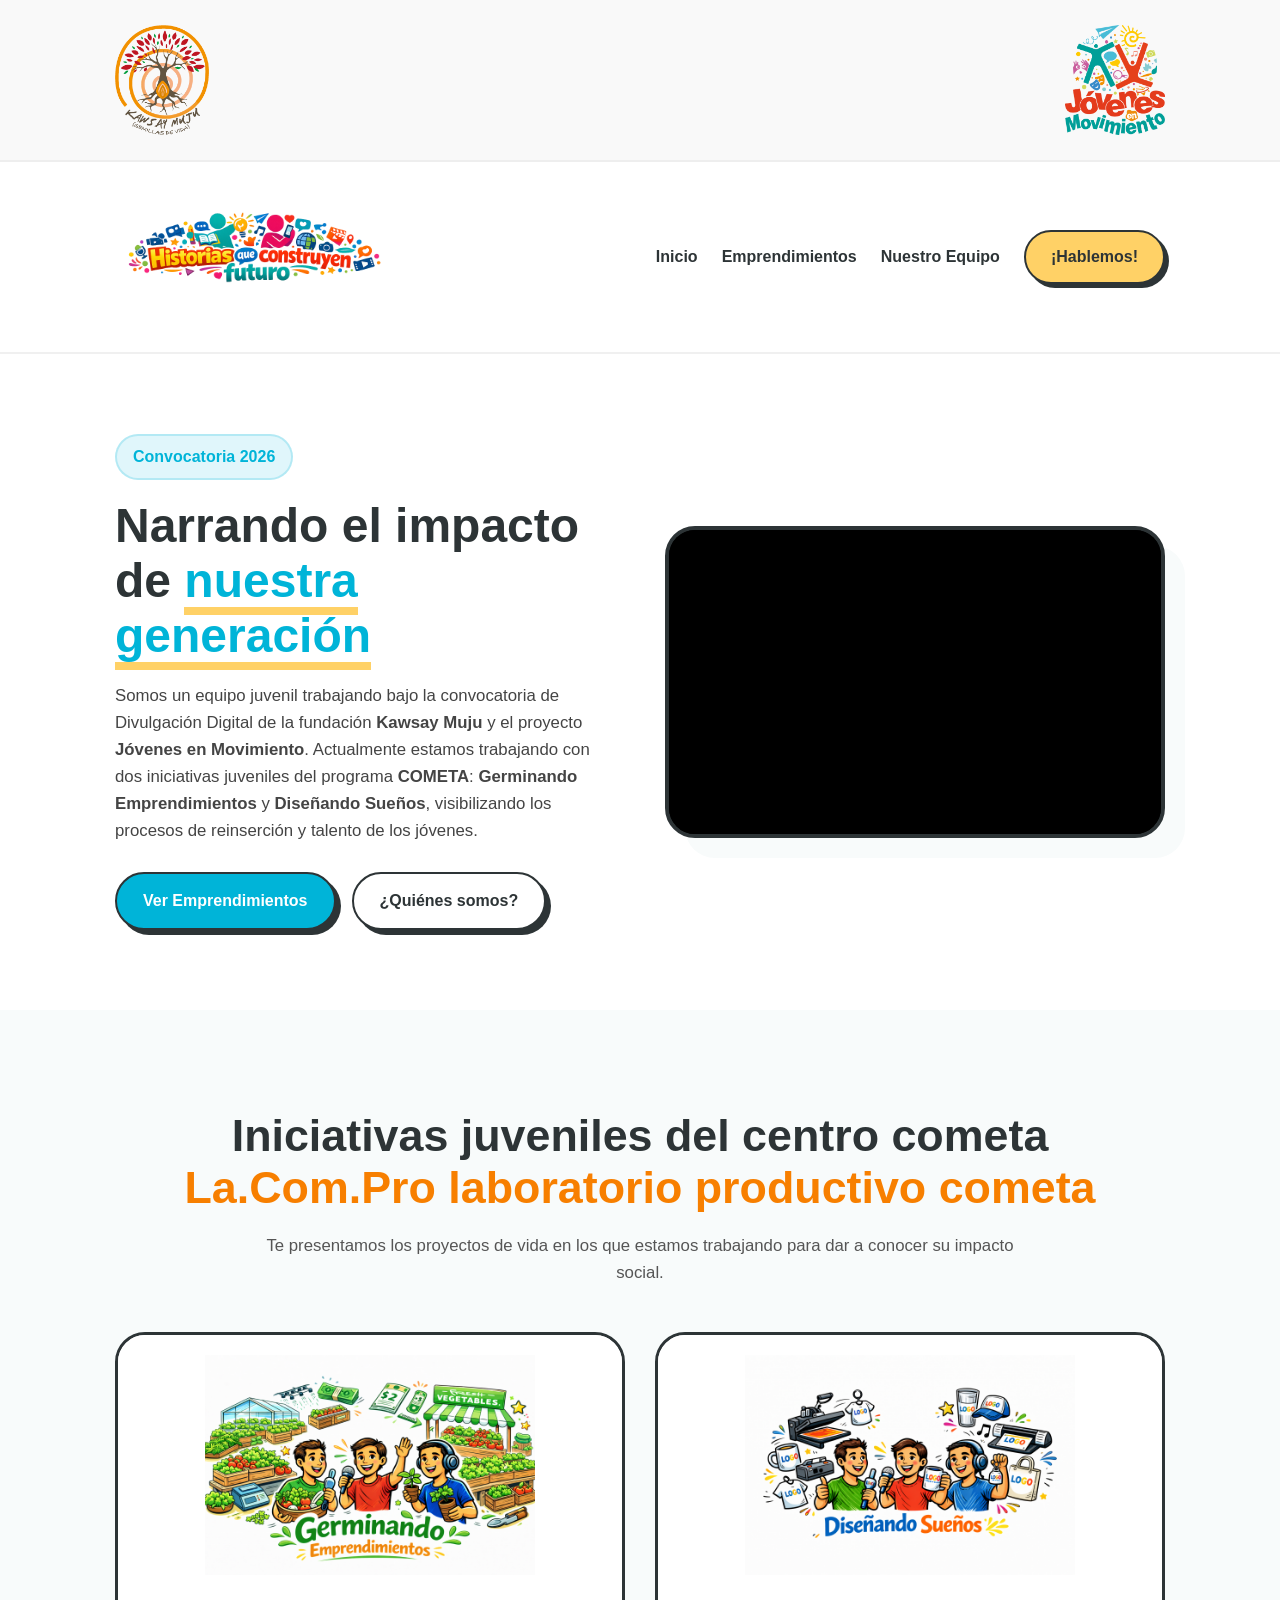
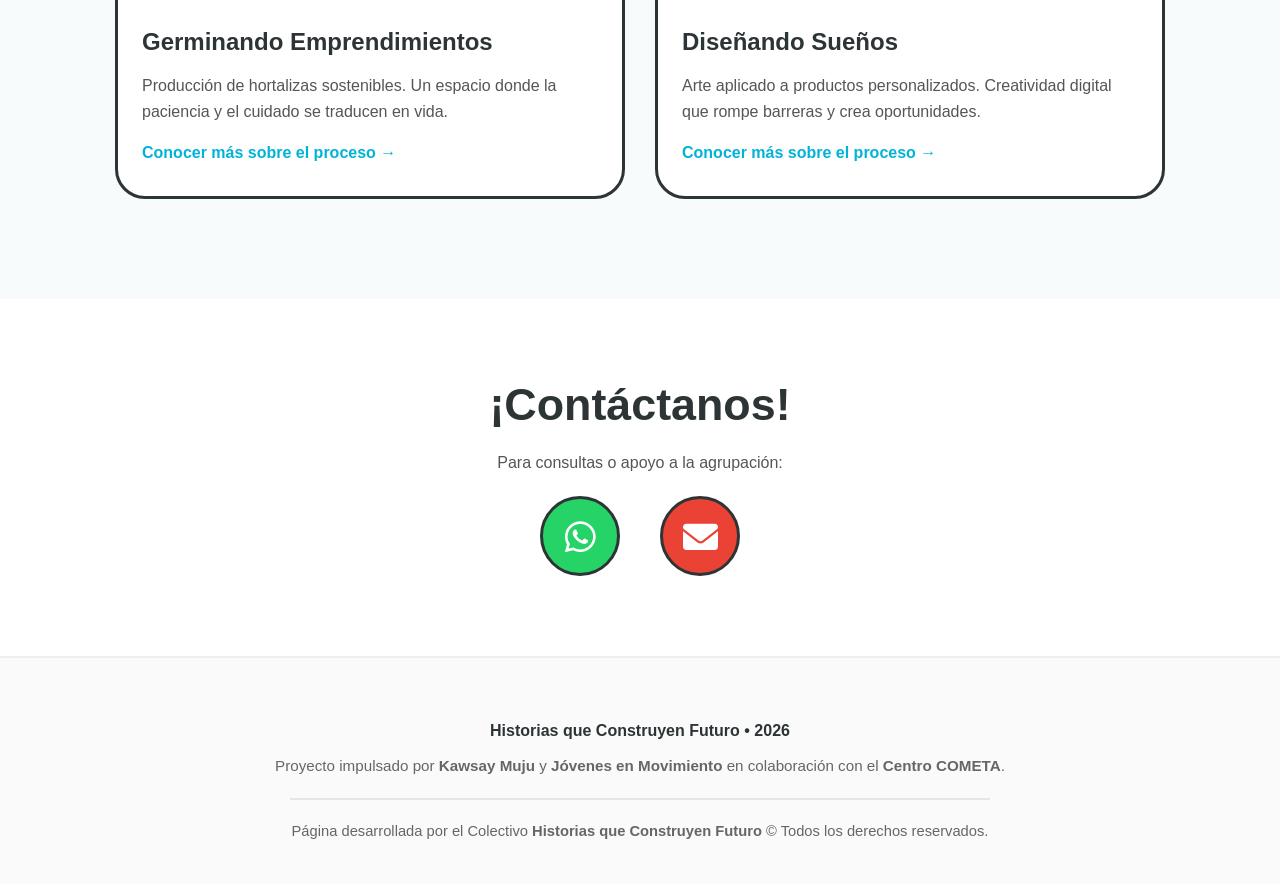
<file: index.html>
<!DOCTYPE html>
<html lang="es">
<head>
    <meta charset="UTF-8">
    <meta name="viewport" content="width=device-width, initial-scale=1.0">
    <title>Historias que Construyen Futuro | 2026</title>
    <link rel="stylesheet" href="index.css">
    <link rel="stylesheet" href="https://cdnjs.cloudflare.com/ajax/libs/font-awesome/6.0.0/css/all.min.css">
</head>
<body>

    <div class="top-bar">
        <div class="container top-flex">
            <a href="https://www.facebook.com/KawsayMuju/" target="_blank" class="link-logo logo-left">
                <img src="imagenes/Logo Kawsay Muju.png" alt="Kawsay Muju" class="ong-logo-large">
            </a>

            <a href="https://www.facebook.com/share/1DywEsahgf/" target="_blank" class="link-logo logo-right">
                <img src="imagenes/Logo JeM sin año vertical-04.png" alt="Jóvenes en Movimiento" class="ong-logo-large">
            </a>
        </div>
    </div>

    <header class="main-header">
        <div class="container header-container">
            <a href="index.html" class="logo">
                <img src="imagenes/logohqcf.png" alt="Historias que Construyen Futuro" class="main-logo-img">
            </a>
            
            <button class="menu-toggle" aria-label="Abrir menú">
                <i class="fas fa-bars"></i>
            </button>

            <nav class="nav-menu">
                <ul>
                    <li><a href="#inicio">Inicio</a></li>
                    <li><a href="#emprendimientos">Emprendimientos</a></li>
                    <li><a href="#equipo">Nuestro Equipo</a></li>
                    <li><a href="#contacto" class="btn-nav">¡Hablemos!</a></li>
                </ul>
            </nav>
        </div>
    </header>

    <main>
        <section id="inicio" class="hero">
            <div class="container hero-grid">
                <div class="hero-content">
                    <span class="tag-proyecto">Convocatoria 2026</span>
                    <h1>Narrando el impacto de <span class="text-highlight">nuestra generación</span></h1>
                    <p>
                        Somos un equipo juvenil trabajando bajo la convocatoria de Divulgación Digital de la fundación <strong>Kawsay Muju</strong> y el proyecto <strong>Jóvenes en Movimiento</strong>. Actualmente estamos trabajando con dos iniciativas juveniles del programa <strong>COMETA</strong>: <strong>Germinando Emprendimientos</strong> y <strong>Diseñando Sueños</strong>, visibilizando los procesos de reinserción y talento de los jóvenes.
                    </p>
                    <div class="cta-group">
                        <a href="#emprendimientos" class="btn btn-primary">Ver Emprendimientos</a>
                        <a href="#equipo" class="btn btn-outline">¿Quiénes somos?</a>
                    </div>
                </div>

                <div class="video-container">
                    <div class="video-wrapper">
                        <video autoplay muted loop playsinline class="video-hero">
                            <source src="imagenes/cometa.mp4" type="video/mp4">
                            Tu navegador no soporta videos.
                        </video>
                        <div class="video-overlay"></div>
                    </div>
                </div>
            </div>
        </section>

        <section id="emprendimientos" class="section bg-soft">
            <div class="container">
                <h2 class="section-title">Iniciativas juveniles del centro cometa <span class="text-secondary">La.Com.Pro laboratorio productivo cometa</span></h2>
                <p class="section-intro">Te presentamos los proyectos de vida en los que estamos trabajando para dar a conocer su impacto social.</p>
                
                <div class="stories-grid">
                    <div class="story-card anim-card">
                        <div class="story-img-wrapper">
                            <img src="imagenes/germinando_idex.png" alt="Germinando Emprendimientos">
                        </div>
                        <div class="story-body">
                            <h3>Germinando Emprendimientos</h3>
                            <p>Producción de hortalizas sostenibles. Un espacio donde la paciencia y el cuidado se traducen en vida.</p>
                            <a href="divulgacion.html?proyecto=germinando" class="btn-text">Conocer más sobre el proceso →</a>
                        </div>
                    </div>

                    <div class="story-card anim-card">
                        <div class="story-img-wrapper">
                            <img src="imagenes/disenandoSuenos_index.png" alt="Diseñando Sueños">
                        </div>
                        <div class="story-body">
                            <h3>Diseñando Sueños</h3>
                            <p>Arte aplicado a productos personalizados. Creatividad digital que rompe barreras y crea oportunidades.</p>
                            <a href="divulgacion.html?proyecto=sublimando" class="btn-text">Conocer más sobre el proceso →</a>
                        </div>
                    </div>
                </div>
            </div>
        </section>

        <section id="contacto" class="section-contact">
            <div class="container text-center">
                <h2 class="section-title">¡Contáctanos!</h2>
                <p>Para consultas o apoyo a la agrupación:</p>
                <div class="contact-icons">
                    <a href="https://wa.me/59168337481?text=Buenos%20d%C3%ADas%20agrupaci%C3%B3n%20historias%20que%20construyen%20sue%C3%B1os" class="icon-btn whatsapp" target="_blank" title="Escríbenos por WhatsApp">
                        <i class="fab fa-whatsapp"></i>
                    </a>
                    <a href="mailto:tu-histofuturo@gmail.com" class="icon-btn gmail" title="Envíanos un correo">
                        <i class="fas fa-envelope"></i>
                    </a>
                </div>
            </div>
        </section>
    </main>

    <footer class="main-footer">
        <div class="container text-center">
            <p><strong>Historias que Construyen Futuro • 2026</strong></p>
            <p class="small">Proyecto impulsado por <strong>Kawsay Muju</strong> y <strong>Jóvenes en Movimiento</strong> en colaboración con el <strong>Centro COMETA</strong>.</p>
            <hr class="footer-divider">
            <p class="credits">Página desarrollada por el Colectivo <strong>Historias que Construyen Futuro</strong> &copy; Todos los derechos reservados.</p>
        </div>
    </footer>

    <script>
        const btn = document.querySelector('.menu-toggle');
        const menu = document.querySelector('.nav-menu');

        btn.onclick = () => {
            menu.classList.toggle('active');
        };
    </script>
</body>
</html>
</file>
<file: index.css>
:root {
    --primary: #00B4D8;
    --secondary: #F77F00;
    --accent: #EF476F;
    --green: #06D6A0;
    --yellow: #FFD166;
    --white: #FFFFFF;
    --bg-light: #F8FBFB;
    --text: #2D3436;
    --radius-lg: 30px;
}

* {
    box-sizing: border-box;
    margin: 0;
    padding: 0;
}

html {
    scroll-behavior: smooth;
}

body {
    font-family: 'Segoe UI', Roboto, sans-serif;
    color: var(--text);
    line-height: 1.6;
    overflow-x: hidden;
    background: var(--white);
}

img {
    max-width: 100%;
    display: block;
}

.container {
    max-width: 1100px;
    margin: 0 auto;
    padding: 0 25px;
}

.text-center {
    text-align: center;
}

.text-primary {
    color: var(--primary);
}

.text-secondary {
    color: var(--secondary);
}

.bg-soft {
    background: var(--bg-light);
}

/* --- TOP BAR --- */
.top-bar {
    background: #f9f9f9;
    padding: 25px 0;
    border-bottom: 2px solid #eee;
}

.top-flex {
    display: flex;
    justify-content: space-between;
    align-items: center;
    gap: 20px;
}

.support-text {
    font-size: 0.95rem;
    font-weight: 600;
    color: #555;
}

.logos-aliados {
    display: flex;
    align-items: center;
    gap: 18px;
    flex-wrap: wrap;
}

.link-logo {
    display: inline-flex;
    align-items: center;
    text-decoration: none;
}

.logo-left {
    justify-content: flex-start;
}

.logo-right {
    justify-content: flex-end;
}

.ong-logo-large {
    height: 110px;
    width: auto;
    transition: transform 0.4s ease;
}

.ong-logo-large:hover {
    transform: scale(1.04);
}

/* --- HEADER --- */
.main-header {
    background: rgba(255, 255, 255, 0.95);
    backdrop-filter: blur(10px);
    position: sticky;
    top: 0;
    z-index: 1000;
    padding: 0;
    border-bottom: 2px solid #f0f0f0;
}

.header-container {
    display: flex;
    align-items: center;
    justify-content: flex-start;
    min-height: 118px;
    padding-top: 0;
    padding-bottom: 0;
    gap: 34px;
}

.logo {
    display: flex;
    align-items: center;
    justify-content: flex-start;
    flex: 0 0 48%;
    padding: 0;
    margin: 0;
    text-decoration: none;
    min-width: 0;
}

.main-logo-img {
    height: 190px;
    width: auto;
    max-width: 100%;
    object-fit: contain;
    display: block;
    margin: 0;
}

.nav-menu {
    display: flex;
    align-items: center;
    justify-content: flex-end;
    flex: 1;
}

.nav-menu ul {
    display: flex;
    list-style: none;
    gap: 24px;
    align-items: center;
}

.nav-menu a {
    text-decoration: none;
    color: var(--text);
    font-weight: 700;
    transition: 0.3s ease;
}

.nav-menu a:hover {
    color: var(--primary);
}

.btn-nav {
    background: var(--yellow);
    padding: 12px 25px;
    border-radius: 50px;
    border: 2.5px solid var(--text);
    box-shadow: 4px 4px 0px var(--text);
    display: inline-flex;
    align-items: center;
    justify-content: center;
}

.btn-nav:hover {
    transform: translateY(-2px);
}

/* --- BOTON HAMBURGUESA --- */
.menu-toggle {
    display: none;
    background: none;
    border: none;
    font-size: 1.8rem;
    color: var(--primary);
    cursor: pointer;
    line-height: 1;
}

/* --- HERO --- */
.hero {
    padding: 80px 0;
}

.hero-grid {
    display: grid;
    grid-template-columns: 1fr 1fr;
    gap: 50px;
    align-items: center;
}

.hero-content h1 {
    font-size: 3rem;
    line-height: 1.15;
    margin-bottom: 20px;
    font-weight: 900;
}

.hero-content p {
    font-size: 1.05rem;
    margin-bottom: 28px;
    color: #444;
}

.tag-proyecto {
    display: inline-block;
    margin-bottom: 18px;
    background: rgba(0, 180, 216, 0.12);
    color: var(--primary);
    font-weight: 700;
    padding: 8px 16px;
    border-radius: 999px;
    border: 2px solid rgba(0, 180, 216, 0.2);
}

.text-highlight {
    color: var(--primary);
    border-bottom: 8px solid var(--yellow);
}

.cta-group {
    display: flex;
    flex-wrap: wrap;
    gap: 16px;
    margin-top: 10px;
}

.btn {
    display: inline-flex;
    align-items: center;
    justify-content: center;
    padding: 14px 26px;
    border-radius: 50px;
    text-decoration: none;
    font-weight: 800;
    transition: 0.3s ease;
    border: 2.5px solid var(--text);
}

.btn-primary {
    background: var(--primary);
    color: white;
    box-shadow: 5px 5px 0px var(--text);
}

.btn-outline {
    background: white;
    color: var(--text);
    box-shadow: 5px 5px 0px var(--text);
}

.btn:hover {
    transform: translateY(-3px);
}

.video-container {
    width: 100%;
}

.video-wrapper {
    border-radius: var(--radius-lg);
    border: 4px solid var(--text);
    overflow: hidden;
    aspect-ratio: 16 / 10;
    position: relative;
    box-shadow: 20px 20px 0px var(--bg-light);
    background: #000;
    display: flex;
    align-items: center;
    justify-content: center;
}

.video-hero {
    width: 100%;
    height: 100%;
    object-fit: contain;
    background: #000;
}

.video-overlay {
    position: absolute;
    inset: 0;
    pointer-events: none;
}

/* --- SECCIONES --- */
.section {
    padding: 100px 0;
}

.section-title {
    font-size: 2.8rem;
    text-align: center;
    margin-bottom: 20px;
    font-weight: 900;
    line-height: 1.15;
}

.section-intro {
    text-align: center;
    max-width: 760px;
    margin: 0 auto 45px;
    font-size: 1.05rem;
    color: #555;
}

/* --- CARDS EMPRENDIMIENTOS --- */
.stories-grid {
    display: grid;
    grid-template-columns: 1fr 1fr;
    gap: 30px;
}

.story-card {
    background: white;
    border: 3px solid var(--text);
    border-radius: 30px;
    overflow: hidden;
}

.story-img-wrapper {
    width: 100%;
    height: 260px;
    overflow: hidden;
    background: #fff;
    display: flex;
    align-items: center;
    justify-content: center;
    padding: 20px;
}

.story-img-wrapper img {
    width: 100%;
    height: 100%;
    object-fit: contain;
}

.story-body {
    padding: 28px 24px 30px;
}

.story-body h3 {
    font-size: 1.5rem;
    margin-bottom: 12px;
    font-weight: 800;
}

.story-body p {
    color: #555;
    margin-bottom: 16px;
}

.btn-text {
    text-decoration: none;
    font-weight: 800;
    color: var(--primary);
    transition: 0.3s ease;
}

.btn-text:hover {
    color: var(--secondary);
}

/* --- TEAM --- */
.team-grid {
    display: grid;
    grid-template-columns: repeat(auto-fit, minmax(240px, 1fr));
    gap: 30px;
}

.team-card {
    text-align: center;
    padding: 40px 25px;
    background: white;
    border: 2.5px solid #eee;
    border-radius: 40px;
}

.member-img {
    width: 150px;
    height: 150px;
    border-radius: 50%;
    border: 5px solid var(--yellow);
    margin: 0 auto 20px;
    overflow: hidden;
    background: #f2f2f2;
}

.member-img img {
    width: 100%;
    height: 100%;
    object-fit: cover;
}

.team-card h4 {
    font-size: 1.3rem;
    margin-bottom: 5px;
    font-weight: 800;
}

.role {
    display: inline-block;
    margin-bottom: 12px;
    color: var(--secondary);
    font-weight: 700;
}

.team-card p {
    color: #555;
}

/* --- ANIMACIONES --- */
.anim-card {
    transition: all 0.4s cubic-bezier(0.175, 0.885, 0.32, 1.275);
    cursor: pointer;
}

.anim-card:hover {
    transform: translateY(-15px) scale(1.03);
    box-shadow: 15px 15px 0px rgba(0, 180, 216, 0.15);
    border-color: var(--primary) !important;
}

/* --- CONTACTO --- */
.section-contact {
    padding: 80px 0;
}

.section-contact p {
    text-align: center;
    color: #555;
}

.contact-icons {
    display: flex;
    justify-content: center;
    gap: 40px;
    margin-top: 20px;
    flex-wrap: wrap;
}

.icon-btn {
    width: 80px;
    height: 80px;
    border-radius: 50%;
    display: flex;
    align-items: center;
    justify-content: center;
    font-size: 35px;
    color: white;
    border: 3px solid var(--text);
    transition: 0.3s ease;
    text-decoration: none;
}

.whatsapp {
    background: #25D366;
}

.gmail {
    background: #EA4335;
}

.icon-btn:hover {
    transform: scale(1.15) rotate(5deg);
    box-shadow: 10px 10px 0 var(--text);
}

/* --- FOOTER --- */
.main-footer {
    padding: 60px 0 30px;
    border-top: 2px solid #eee;
    background: #fafafa;
}

.main-footer p {
    margin-bottom: 10px;
}

.small {
    font-size: 0.95rem;
    color: #666;
}

.footer-divider {
    border: none;
    border-top: 2px solid #e6e6e6;
    margin: 20px auto;
    max-width: 700px;
}

.credits {
    font-size: 0.92rem;
    color: #666;
}

/* --- RESPONSIVE TABLET Y MOVIL --- */
@media (max-width: 992px) {
    .header-container {
        display: flex;
        align-items: center;
        justify-content: space-between;
        min-height: 96px;
        gap: 12px;
        padding-top: 0;
        padding-bottom: 0;
    }

    .logo {
        display: flex;
        align-items: center;
        justify-content: flex-start;
        flex: 1;
        min-width: 0;
    }

    .main-logo-img {
        height: 115px;
        max-width: 340px;
        width: auto;
        margin: 0;
    }

    .menu-toggle {
        display: flex;
        align-items: center;
        justify-content: center;
        flex-shrink: 0;
        margin-left: auto;
        padding: 8px;
        font-size: 2rem;
        line-height: 1;
    }

    .nav-menu {
        display: none;
        position: absolute;
        top: 100%;
        right: 0;
        left: auto;
        width: min(320px, 88vw);
        background: white;
        padding: 22px 18px;
        border: 3px solid var(--primary);
        border-top: none;
        border-radius: 0 0 18px 18px;
        box-shadow: 0 12px 24px rgba(0, 0, 0, 0.12);
        z-index: 1200;
    }

    .nav-menu.active {
        display: block;
    }

    .nav-menu ul {
        display: flex;
        flex-direction: column;
        align-items: flex-start;
        gap: 16px;
        text-align: left;
    }

    .nav-menu ul li {
        width: 100%;
    }

    .nav-menu a {
        display: block;
        width: 100%;
    }

    .btn-nav {
        width: auto;
    }

    .hero-grid,
    .stories-grid {
        grid-template-columns: 1fr;
        text-align: center;
    }

    .hero-content {
        order: 2;
    }

    .video-container {
        order: 1;
    }

    .cta-group {
        justify-content: center;
    }
}

@media (max-width: 768px) {
    .top-bar {
        padding: 16px 0;
    }

    .top-flex {
        flex-direction: row;
        justify-content: space-between;
        align-items: center;
        gap: 14px;
    }

    .support-text {
        font-size: 0.9rem;
    }

    .logos-aliados {
        justify-content: center;
    }

    .ong-logo-large {
        height: 72px;
    }

    .header-container {
        min-height: 88px;
        gap: 10px;
    }

    .logo {
        flex: 1;
    }

    .main-logo-img {
        height: 102px;
        max-width: 290px;
    }

    .menu-toggle {
        font-size: 2rem;
        padding: 6px;
    }

    .hero {
        padding: 55px 0;
    }

    .hero-content h1 {
        font-size: 2.2rem;
    }

    .section {
        padding: 75px 0;
    }

    .section-title {
        font-size: 2.1rem;
    }

    .story-img-wrapper {
        height: 220px;
    }

    .member-img {
        width: 130px;
        height: 130px;
    }

    .contact-icons {
        gap: 25px;
    }

    .icon-btn {
        width: 70px;
        height: 70px;
        font-size: 30px;
    }
}

@media (max-width: 480px) {
    .container {
        padding: 0 16px;
    }

    .top-flex {
        flex-direction: row;
        justify-content: space-between;
        align-items: center;
        gap: 10px;
    }

    .header-container {
        min-height: 82px;
        gap: 8px;
    }

    .main-logo-img {
        height: 92px;
        max-width: 255px;
    }

    .menu-toggle {
        font-size: 1.9rem;
        padding: 4px;
    }

    .nav-menu {
        width: min(290px, 90vw);
        padding: 18px 16px;
    }

    .hero-content h1 {
        font-size: 1.85rem;
    }

    .section-title {
        font-size: 1.8rem;
    }

    .btn,
    .btn-nav {
        width: 100%;
        justify-content: center;
    }

    .cta-group {
        flex-direction: column;
    }

    .story-body {
        padding: 22px 20px 24px;
    }

    .team-card {
        padding: 30px 20px;
    }
}

/* --- PANTALLAS GRANDES --- */
@media (min-width: 993px) {
    .nav-menu {
        display: flex !important;
    }

    .menu-toggle {
        display: none !important;
    }
}
</file>
